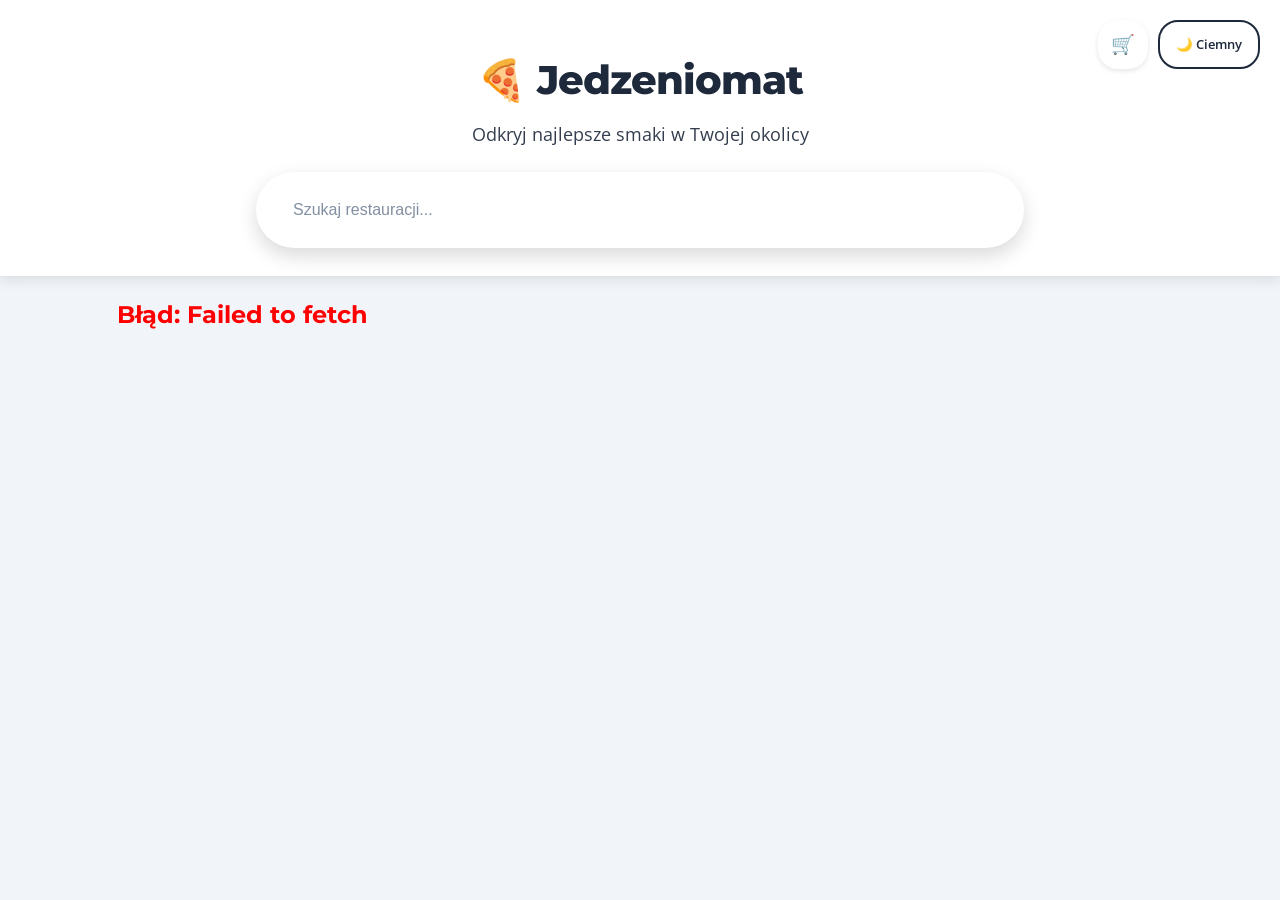
<file: index.html>
<!doctype html>
<html lang="pl">
  <head>
    <meta charset="UTF-8" />
    <meta name="viewport" content="width=device-width, initial-scale=1.0" />
    <title>Jedzeniomat</title>
    <link rel="preconnect" href="https://fonts.googleapis.com" />
    <link rel="preconnect" href="https://fonts.gstatic.com" crossorigin />
    <link
      href="https://fonts.googleapis.com/css2?family=Montserrat:wght@400;600;700;800&family=Open+Sans:wght@400;600&display=swap"
      rel="stylesheet"
    />
    <link rel="stylesheet" href="src/css/style.css" />
    <link rel="stylesheet" href="src/css/variables.css" />
  </head>
  <body>
    <header class="app-header">
      <div
        style="
          position: absolute;
          top: 20px;
          right: 20px;
          display: flex;
          gap: 10px;
        "
      >
        <a href="cart.html" class="cart-icon-btn">
          🛒
          <span id="header-cart-badge" class="cart-badge" style="display: none"
            >0</span
          >
        </a>

        <button id="theme-toggle" class="theme-toggle-btn">🌙 Ciemny</button>
      </div>

      <div class="header-content">
        <div class="logo">🍕 Jedzeniomat</div>
        <p class="subtitle">Odkryj najlepsze smaki w Twojej okolicy</p>
      </div>
    </header>

    <main>
      <dialog class="restaurant-modal" id="restaurant-popup">
        <div class="restaurant-details" id="restaurant-details-modal"></div>
      </dialog>

      <div class="search-section">
        <div class="filter-container" id="filter-options">
          <input
            type="text"
            placeholder="Szukaj restauracji..."
            class="search-bar"
            id="restaurant-search"
          />

          <div id="custom-category-select" class="custom-select-wrapper"></div>
        </div>
      </div>

      <div class="restaurant-grid" id="restaurant-list"></div>
    </main>

    <script type="module" src="src/js/app.js"></script>
    <script type="module" src="src/js/api.js"></script>
    <script type="module" src="src/js/restaurantCards.js"></script>
    <script type="module" src="src/js/restaurantSearch.js"></script>
    <script type="module" src="src/js/ui.js"></script>
    <script type="module" src="src/js/store.js"></script>
  </body>
</html>
</file>
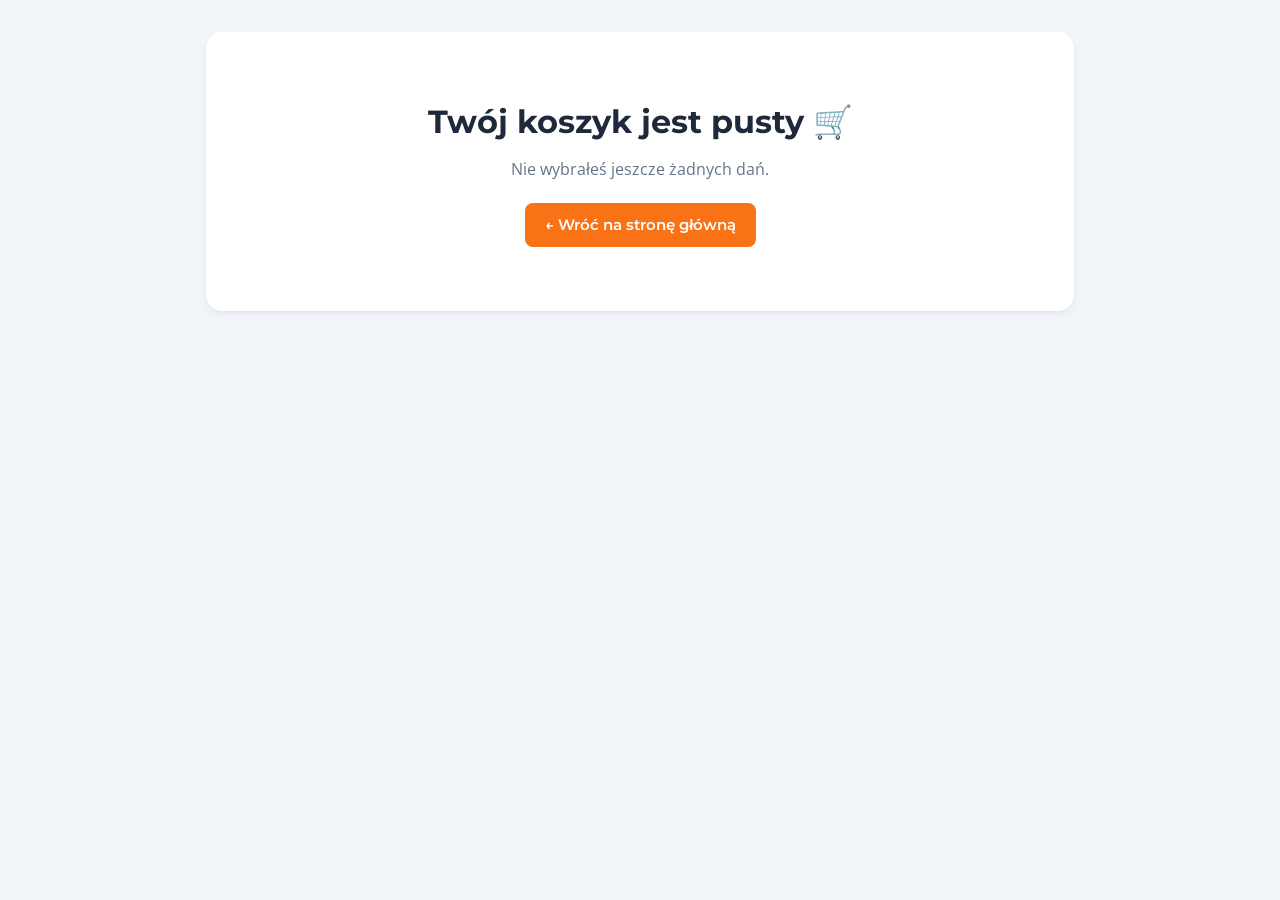
<file: cart.html>
<!doctype html>
<html lang="pl">
  <head>
    <meta charset="UTF-8" />
    <meta name="viewport" content="width=device-width, initial-scale=1.0" />
    <title>Koszyk - Jedzeniomat</title>
    <link
      href="https://fonts.googleapis.com/css2?family=Montserrat:wght@400;600;700;800&family=Open+Sans:wght@400;600&display=swap"
      rel="stylesheet"
    />
    <link rel="stylesheet" href="src/css/variables.css" />
    <link rel="stylesheet" href="src/css/style.css" />
  </head>
  <body>
    <main id="cart-container" class="details-page-container"></main>

    <script type="module" src="src/js/cart.js"></script>
  </body>
</html>
</file>
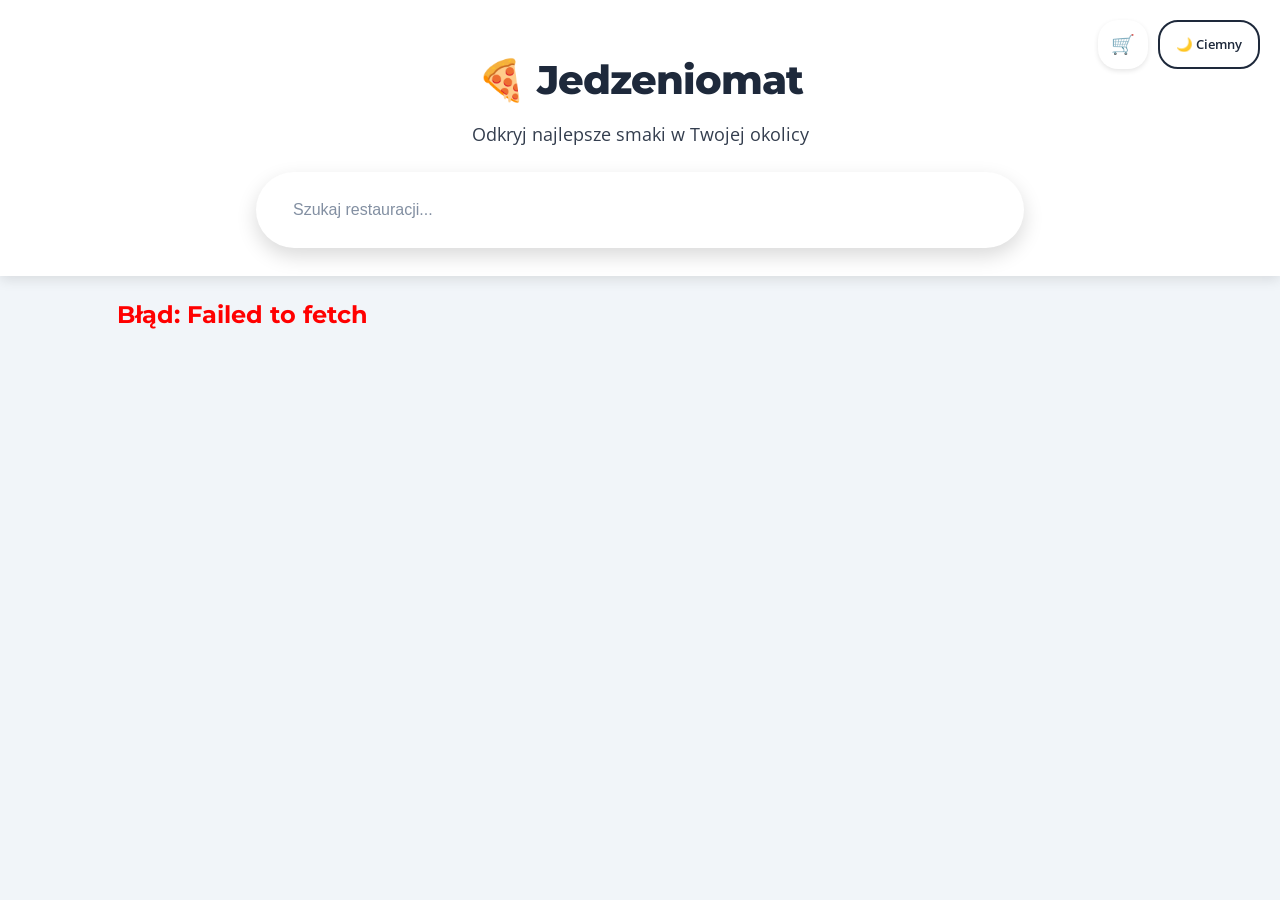
<file: restaurant.html>
<!doctype html>
<html lang="pl">
  <head>
    <meta charset="UTF-8" />
    <meta name="viewport" content="width=device-width, initial-scale=1.0" />
    <title>Szczegóły restauracji - Jedzeniomat</title>
    <link rel="preconnect" href="https://fonts.googleapis.com" />
    <link rel="preconnect" href="https://fonts.gstatic.com" crossorigin />
    <link
      href="https://fonts.googleapis.com/css2?family=Montserrat:wght@400;600;700;800&family=Open+Sans:wght@400;600&display=swap"
      rel="stylesheet"
    />

    <link rel="stylesheet" href="src/css/variables.css" />
    <link rel="stylesheet" href="src/css/style.css" />
  </head>
  <body>
    <main id="container" class="details-page-container"></main>

    <script type="module" src="src/js/details.js"></script>
    <script type="module" src="src/js/ui.js"></script>
  </body>
</html>
</file>
<file: src/css/style.css>
* {
  margin: 0;
  padding: 0;
  box-sizing: border-box;
}

body {
  font-family: 'Open Sans', sans-serif;
  background-color: var(--background);
  color: var(--text-main);
  line-height: 1.6;
}

h1,
h2,
h3,
.logo,
.btn-details {
  font-family: 'Montserrat', sans-serif;
}

.app-header {
  position: relative;
  z-index: 1;

  background-color: var(--white);
  color: var(--text-main);

  padding: 3rem 1rem 8rem 1rem;

  text-align: center;
  box-shadow: 0 4px 12px rgba(0, 0, 0, 0.1);
  margin-bottom: 0;
}

.logo {
  font-size: 2.5rem;
  font-weight: 800;
  margin-bottom: 0.5rem;
  letter-spacing: -1px;
}

.subtitle {
  font-size: 1.1rem;
  opacity: 0.9;
  font-weight: 400;
}

.search-section {
  position: relative;
  z-index: 100;

  max-width: 800px;
  margin: -6.5rem auto 3rem auto;

  padding: 0 1rem;
}

.filter-container {
  background-color: var(--white);
  padding: 1rem;
  border-radius: 50px;
  box-shadow: 0 8px 20px rgba(0, 0, 0, 0.15);
  display: flex;
  gap: 1rem;
  border: 1px solid transparent;
  transition:
    background-color 0.3s,
    border-color 0.3s;
}

body.dark-mode .filter-container {
  background-color: var(--bg-secondary);
  border: 1px solid #404040;
  box-shadow: 0 10px 25px rgba(0, 0, 0, 0.5);
}

.search-bar {
  flex-grow: 1;
  border: none;
  padding: 12px 20px;
  font-size: 1rem;
  outline: none;
  border-radius: 30px;
  background-color: transparent;

  color: var(--text-main);
}

.search-bar::placeholder {
  color: var(--text-light);
  opacity: 0.8;
}

.type-select {
  border: none;
  background-color: var(--bg-secondary);
  padding: 12px 24px;
  border-radius: 30px;
  font-weight: 600;
  color: var(--text-main);
  cursor: pointer;
  outline: none;
  transition: background-color 0.2s;

  -webkit-appearance: none;
  -moz-appearance: none;
  appearance: none;
}

.type-select:hover {
  filter: brightness(0.95);
}

body.dark-mode .type-select {
  background-color: #121212;

  border: 1px solid #333333;

  color: #e2e8f0;
}

body.dark-mode .type-select:hover {
  background-color: #1a1a1a;
}

.restaurant-grid {
  margin: 0 auto 4rem auto;
  max-width: 1200px;
  display: grid;
  grid-template-columns: repeat(auto-fill, minmax(320px, 1fr));
  gap: 2.5rem;
  padding: 0 1.5rem;
}

.restaurant-card {
  background-color: var(--white);
  border-radius: 16px;
  box-shadow: var(--shadow);
  overflow: hidden;
  transition: all 0.3s cubic-bezier(0.25, 0.8, 0.25, 1);
  display: flex;
  flex-direction: column;
  border: 1px solid rgba(0, 0, 0, 0.04);
}

.restaurant-card:hover {
  transform: translateY(-8px);
  box-shadow: 0 15px 30px rgba(0, 0, 0, 0.1);
}

.card-image-header {
  position: relative;
  height: 220px;
  overflow: hidden;
}

.restaurant-img {
  width: 100%;
  height: 100%;
  object-fit: cover;
  transition: transform 0.5s ease;
}

.restaurant-card:hover .restaurant-img {
  transform: scale(1.05);
}

.category-badge {
  position: absolute;
  top: 15px;
  right: 15px;
  background-color: var(--white);
  color: var(--text-main);
  padding: 6px 14px;
  border-radius: 20px;
  font-size: 0.75rem;
  font-weight: 700;
  box-shadow: 0 4px 10px rgba(0, 0, 0, 0.1);
  text-transform: uppercase;
  letter-spacing: 0.5px;
}

.card-content {
  padding: 1.5rem;
  display: flex;
  flex-direction: column;
  flex-grow: 1;
  gap: 0.8rem;
}

.card-title-row {
  display: flex;
  justify-content: space-between;
  align-items: flex-start;
  margin-bottom: 0.2rem;
}

.card-title-row h3 {
  font-size: 1.35rem;
  color: var(--text-main);
  font-weight: 700;
  margin: 0;
  line-height: 1.2;
}

.rating-box {
  display: flex;
  align-items: center;
  gap: 4px;
  font-weight: 700;
  color: var(--white);
  background-color: #f1c40f;
  padding: 4px 10px;
  border-radius: 12px;
  font-size: 0.85rem;
  box-shadow: 0 2px 5px rgba(241, 196, 15, 0.3);
}

.card-info-row {
  display: flex;
  justify-content: space-between;
  align-items: center;
  color: var(--text-light);
  font-size: 0.9rem;
  border-bottom: 1px solid #f0f0f0;
  padding-bottom: 1rem;
  margin-bottom: 0.5rem;
}

.address {
  margin: 0;
  white-space: nowrap;
  overflow: hidden;
  text-overflow: ellipsis;
  max-width: 90%;
}

.btn-details {
  margin-top: 1rem;
  display: block;
  width: 100%;
  text-align: center;

  background-color: var(--primary);
  color: var(--white);

  text-decoration: none;
  padding: 12px 0;
  border-radius: 8px;
  font-weight: 600;
  font-size: 0.95rem;

  transition:
    background-color 0.2s ease,
    transform 0.1s ease;
}

.btn-details:hover {
  background-color: #5a7b8f;
  transform: scale(1.02);
}

@media (max-width: 768px) {
  .filter-container {
    flex-direction: column;
    border-radius: 16px;
    gap: 0.5rem;
  }

  .search-bar,
  .type-select {
    width: 100%;
    text-align: center;
  }

  .app-header {
    margin-bottom: 1rem;
    padding-bottom: 2rem;
  }

  .search-section {
    margin-top: -1.5rem;
  }
}

.details-page-container {
  max-width: 900px;
  margin: 2rem auto;
  padding: 0 1rem;
}

.details-wrapper {
  background-color: var(--white);
  border-radius: var(--radius);
  padding: 2rem;
  box-shadow: var(--shadow);
}

.back-link {
  display: inline-block;
  margin-bottom: 1.5rem;
  color: var(--text-light);
  text-decoration: none;
  font-weight: 600;
  transition: color 0.2s;
}

.back-link:hover {
  color: var(--primary);
}

.details-header {
  display: flex;
  flex-direction: column;
  gap: 1.5rem;
  margin-bottom: 2rem;
}

.details-image-box {
  width: 100%;
  height: 300px;
  border-radius: var(--radius);
  overflow: hidden;
}

.details-img {
  width: 100%;
  height: 100%;
  object-fit: cover;
}

.details-info h1 {
  font-size: 2.5rem;
  color: var(--text-main);
  margin-bottom: 0.5rem;
}

.details-meta {
  display: flex;
  gap: 10px;
  margin-bottom: 1rem;
}

.meta-badge {
  padding: 6px 12px;
  border-radius: 20px;
  font-weight: bold;
  font-size: 0.9rem;
}

.meta-badge.category {
  background-color: var(--bg-secondary);
  color: var(--text-main);
}

.meta-badge.rating {
  background-color: #fef3c7;
  color: #d97706;
}

.details-address {
  color: var(--text-light);
  font-size: 1.1rem;
}

.divider {
  border: 0;
  height: 1px;
  background-color: var(--bg-secondary);
  margin: 2rem 0;
}

.menu-section h2,
.reviews-section h2 {
  margin-bottom: 1.5rem;
  color: var(--text-main);
}

.menu-grid {
  display: grid;
  grid-template-columns: 1fr;
  gap: 1rem;
}

.menu-item-card {
  display: flex;
  align-items: center;
  padding: 1rem;
  border: 1px solid var(--bg-secondary);
  border-radius: 12px;
  transition: background-color 0.2s;
  gap: 15px;
}

.menu-item-card:hover {
  background-color: var(--bg-secondary);
}

.menu-img-container {
  flex-shrink: 0;
  width: 100px;
  height: 100px;
  border-radius: 8px;
  overflow: hidden;
  background-color: #eee;
}

.menu-item-img {
  width: 100%;
  height: 100%;
  object-fit: cover;
}

.menu-info {
  flex-grow: 1;
}

@media (max-width: 480px) {
  .menu-item-card {
    flex-wrap: wrap;
  }
  .menu-img-container {
    width: 100%;
    height: 150px;
  }
}

.menu-name {
  font-size: 1.1rem;
  margin-bottom: 0.3rem;
  color: var(--text-main);
}

.menu-desc {
  font-size: 0.9rem;
  color: var(--text-light);
}

.menu-price {
  font-weight: 700;
  color: var(--primary);
  font-size: 1.1rem;
  white-space: nowrap;
}

.reviews-list {
  display: grid;
  grid-template-columns: repeat(auto-fill, minmax(250px, 1fr));
  gap: 1.5rem;
}

.review-item {
  background-color: var(--bg-secondary);
  padding: 1.5rem;
  border-radius: 12px;
}

.review-header {
  display: flex;
  justify-content: space-between;
  margin-bottom: 0.8rem;
  font-size: 0.9rem;
}

.review-comment {
  font-style: italic;
  color: var(--text-light);
  font-size: 0.95rem;
}

@media (min-width: 768px) {
  .menu-grid {
    grid-template-columns: repeat(2, 1fr);
  }
}

.custom-select-wrapper {
  position: relative;
  min-width: 200px;
  user-select: none;
}

.custom-select-trigger {
  background-color: var(--bg-secondary);
  color: var(--text-main);
  padding: 12px 24px;
  border-radius: 30px;
  font-weight: 600;
  cursor: pointer;
  display: flex;
  justify-content: space-between;
  align-items: center;
  transition: all 0.3s ease;
  border: 1px solid transparent;
  white-space: nowrap;
}

.custom-select-trigger::after {
  content: '▼';
  font-size: 0.7rem;
  margin-left: 10px;
  transition: transform 0.3s;
}

.custom-select-wrapper.open .custom-select-trigger::after {
  transform: rotate(180deg);
}

.custom-select-trigger:hover {
  filter: brightness(0.95);
}

body.dark-mode .custom-select-trigger {
  background-color: #121212;
  border: 1px solid #333333;
  color: #e2e8f0;
}

body.dark-mode .custom-select-trigger:hover {
  background-color: #1a1a1a;
}

.custom-options-list {
  position: absolute;
  top: 120%;
  right: 0;
  width: 220px;

  background-color: var(--white);
  border-radius: 16px;
  box-shadow: 0 10px 30px rgba(0, 0, 0, 0.15);

  opacity: 0;
  visibility: hidden;
  transform: translateY(-10px);
  transition: all 0.2s cubic-bezier(0.25, 0.8, 0.25, 1);

  z-index: 200;
  overflow: hidden;
  max-height: 300px;
  overflow-y: auto;
  border: 1px solid rgba(0, 0, 0, 0.05);
}

.custom-select-wrapper.open .custom-options-list {
  opacity: 1;
  visibility: visible;
  transform: translateY(0);
}

.custom-option {
  padding: 12px 20px;
  cursor: pointer;
  color: var(--text-main);
  transition: background 0.2s;
  font-weight: 500;
  border-bottom: 1px solid rgba(0, 0, 0, 0.03);
}

.custom-option:last-child {
  border-bottom: none;
}

.custom-option:hover {
  background-color: var(--primary);
  color: white;
}

.custom-option.selected {
  background-color: var(--bg-secondary);
  font-weight: 700;
}

body.dark-mode .custom-options-list {
  background-color: #1e1e1e;
  border: 1px solid #333;
  box-shadow: 0 10px 30px rgba(0, 0, 0, 0.5);
}

body.dark-mode .custom-option {
  border-bottom: 1px solid #333;
}

body.dark-mode .custom-option:hover {
  background-color: var(--primary);
  color: #fff;
}

body.dark-mode .custom-option.selected {
  background-color: #333;
}

.custom-options-list::-webkit-scrollbar {
  width: 6px;
}
.custom-options-list::-webkit-scrollbar-track {
  background: transparent;
}
.custom-options-list::-webkit-scrollbar-thumb {
  background: #cbd5e1;
  border-radius: 3px;
}
body.dark-mode .custom-options-list::-webkit-scrollbar-thumb {
  background: #475569;
}

.menu-actions {
  display: flex;
  align-items: center;
  gap: 10px;
}

.qty-input {
  width: 50px;
  padding: 8px;
  border-radius: 8px;
  border: 1px solid #cbd5e1;
  text-align: center;
  font-size: 1rem;
}

.add-to-cart-btn {
  background-color: var(--primary);
  color: white;
  border: none;
  padding: 8px 16px;
  border-radius: 8px;
  cursor: pointer;
  font-weight: 600;
  transition: background-color 0.2s;
}

.add-to-cart-btn:hover {
  background-color: var(--secondary);
}

.cart-container {
  display: grid;
  grid-template-columns: 1fr;
  gap: 2rem;
  margin-top: 2rem;
}

@media (min-width: 900px) {
  .cart-container {
    grid-template-columns: 1.5fr 1fr;
  }
}

.cart-group {
  background-color: var(--bg-secondary);
  border-radius: 12px;
  padding: 1.5rem;
  margin-bottom: 1.5rem;
}

.cart-group-title {
  margin-bottom: 1rem;
  color: var(--primary);
  border-bottom: 1px solid rgba(0, 0, 0, 0.1);
  padding-bottom: 0.5rem;
}

.cart-item {
  display: flex;
  justify-content: space-between;
  margin-bottom: 0.8rem;
  font-size: 1rem;
}

.cart-group-total {
  margin-top: 1rem;
  text-align: right;
  font-weight: bold;
  font-size: 1.1rem;
}

.cart-total-banner {
  background-color: var(--text-main);
  color: var(--background);
  padding: 1.5rem;
  border-radius: 12px;
  font-size: 1.5rem;
  text-align: center;
  font-weight: 800;
  margin-bottom: 1rem;
}

.clear-cart-btn {
  width: 100%;
  padding: 10px;
  background: transparent;
  border: 2px solid #ef4444;
  color: #ef4444;
  border-radius: 8px;
  cursor: pointer;
  font-weight: 600;
}

.clear-cart-btn:hover {
  background-color: #ef4444;
  color: white;
}

.checkout-form-section {
  background-color: var(--bg-secondary);
  padding: 2rem;
  border-radius: 12px;
  height: fit-content;
}

.form-group {
  margin-bottom: 1rem;
}

.form-group label {
  display: block;
  margin-bottom: 5px;
  font-weight: 600;
  font-size: 0.9rem;
}

.form-group input {
  width: 100%;
  padding: 12px;
  border-radius: 8px;
  border: 1px solid #cbd5e1;
  background-color: var(--white);
  color: var(--text-main);
  font-size: 1rem;
}

body.dark-mode .form-group input,
body.dark-mode .qty-input {
  background-color: #334155;
  border-color: #475569;
  color: white;
}

.form-row {
  display: grid;
  grid-template-columns: 1fr 1fr;
  gap: 1rem;
}

.form-row .form-group {
  display: flex;
  flex-direction: column;
  justify-content: flex-end;
  height: 100%;
  margin-bottom: 0;
}

.form-group label {
  display: block;
  margin-bottom: 8px;
  font-weight: 600;
  font-size: 0.9rem;
  line-height: 1.2;
}

.form-group input {
  width: 100%;
  padding: 12px;
  border-radius: 8px;
  border: 1px solid #cbd5e1;
  background-color: var(--white);
  color: var(--text-main);
  font-size: 1rem;
  box-sizing: border-box;
}

.error-msg {
  color: #ef4444;
  font-size: 0.8rem;
  margin-top: 4px;
  display: block;
  height: 14px;
}

.order-btn {
  width: 100%;
  margin-top: 1rem;
  font-size: 1.2rem;
}

.cart-icon-btn {
  position: relative;
  background: var(--white);
  color: var(--text-main);
  padding: 8px 12px;
  border-radius: 20px;
  text-decoration: none;
  font-size: 1.2rem;
  box-shadow: 0 2px 5px rgba(0, 0, 0, 0.1);
  transition:
    transform 0.2s,
    background-color 0.2s;
  border: 1px solid transparent;
}

body.dark-mode .cart-icon-btn {
  background-color: #121212;
  color: #ffffff;
  border: 2px solid #ffffff;
}

.cart-icon-btn:hover {
  transform: scale(1.1);
}

.cart-badge {
  position: absolute;
  top: -5px;
  right: -5px;
  background-color: #ef4444;
  color: white;
  font-size: 0.7rem;
  font-weight: bold;
  min-width: 18px;
  height: 18px;
  display: flex;
  justify-content: center;
  align-items: center;
  border-radius: 50%;
  border: 2px solid var(--white);
}

.cart-action-btn {
  width: 28px;
  height: 28px;
  border: none;
  border-radius: 6px;
  cursor: pointer;
  font-weight: bold;
  display: inline-flex;
  justify-content: center;
  align-items: center;
  margin: 0 2px;
  transition: background 0.2s;
}

.btn-decrease,
.btn-increase {
  background-color: #e2e8f0;

  color: #1e293b !important;
}

.btn-decrease:hover,
.btn-increase:hover {
  background-color: #cbd5e1;
}

.btn-remove {
  background-color: #fee2e2;
  color: #ef4444;
  margin-left: 8px;
}
.btn-remove:hover {
  background-color: #fca5a5;
}

.btn-remove-group {
  float: right;
  font-size: 0.8rem;
  padding: 4px 8px;
  background-color: transparent;
  color: #ef4444;
  border: 1px solid #ef4444;
  border-radius: 6px;
  cursor: pointer;
}
.btn-remove-group:hover {
  background-color: #ef4444;
  color: white;
}
</file>
<file: src/css/variables.css>
:root {
  --text-main: #1e293b;
  --text-light: #64748b;
  --background: #f1f5f9;
  --white: #ffffff;
  --primary: #f97316;
  --secondary: #ea580c;
  --accent: #f59e0b;

  --bg-secondary: #f1f2f6;

  --shadow:
    0 4px 6px -1px rgba(0, 0, 0, 0.05), 0 2px 4px -1px rgba(0, 0, 0, 0.03);
  --shadow-hover:
    0 20px 25px -5px rgba(0, 0, 0, 0.1), 0 10px 10px -5px rgba(0, 0, 0, 0.04);
  --radius: 16px;
}

body.dark-mode {
  --text-main: #ffffff;
  --text-light: #a3a3a3;

  --background: #121212;
  --white: #1e1e1e;

  --bg-secondary: #2d2d2d;

  --primary: #fb923c;

  --shadow: 0 4px 6px -1px rgba(0, 0, 0, 0.8);
  --shadow-hover: 0 20px 25px -5px rgba(0, 0, 0, 0.9);
}

.theme-toggle-btn {
  background: none;
  border: 2px solid var(--text-main);
  color: var(--text-main);
  padding: 8px 16px;
  border-radius: 20px;
  cursor: pointer;
  font-weight: 600;
  font-family: inherit;
  transition: all 0.3s ease;
  display: inline-flex;
  align-items: center;
  gap: 8px;
}

.theme-toggle-btn:hover {
  background-color: var(--text-main);
  color: var(--background);
}
</file>
